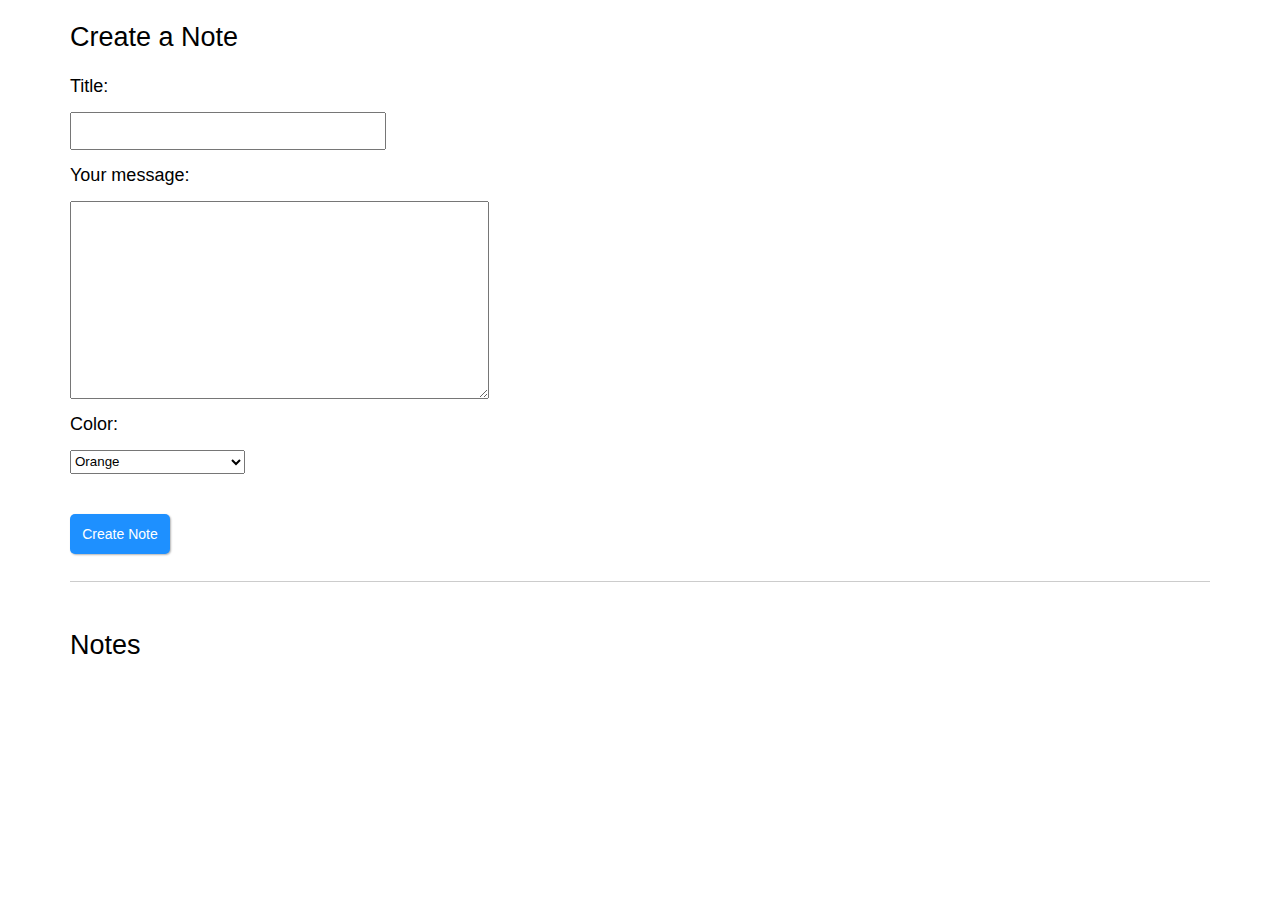
<file: Problem1/index.html>
<!DOCTYPE html>
<html>
	<head>
		<link rel="stylesheet" href="style.css">
		
	</head>
	<body>
		<div id="wrapper">
		  <div id="note-editor">
			<h2 id="note-editor-title">Create a Note</h2>
			<label>Title:</label>
			<input type="text" id="title" name="title" />
			<label>Your message:</label>
			<textarea rows="10" cols="42" id="message" name="message"></textarea>
			<label>Color:</label>
			<select id="color" name="color">
			  <option value="orange" selected>Orange</option>
			  <option value="blue">Blue</option>
			  <option value="pink">Pink</option>
			</select>
			<div id="button">
			  <button id="add-btn">Create Note</button>
			  <div id="error"></div>
			</div>
		  </div>
	  
		  <div id="notes-section">
			<h2>Notes</h2>
			<ul id="notes"></ul>
			
            <script src="index.js"></script>
		  </div>
		</div>
	  </body>
</html>
</file>
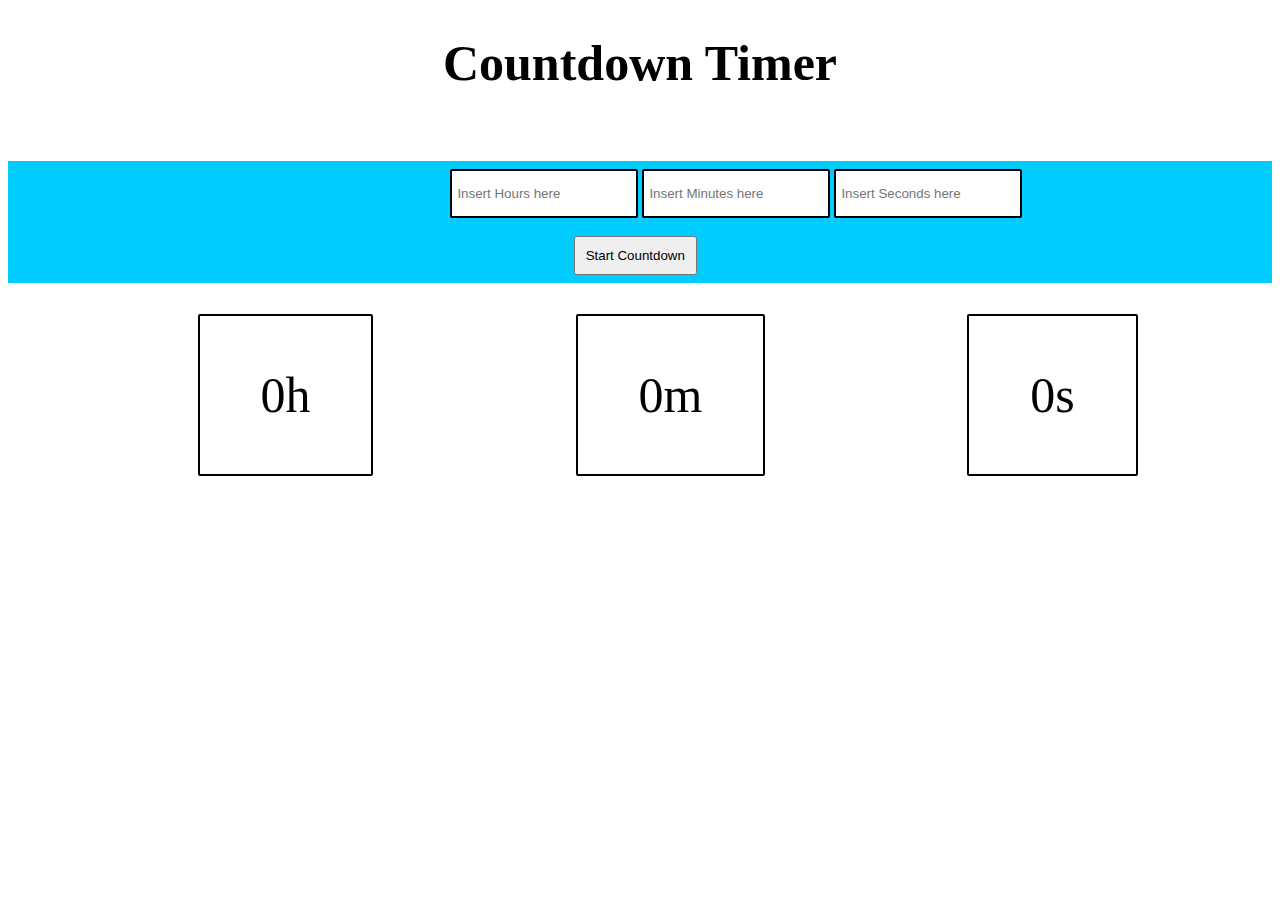
<file: Problem2/index.html>
<!DOCTYPE html>
<html>
    <head>
        <title>Problem 2</title>
        <link rel="stylesheet"  href="style.css">
    </head>
    
    <body>
        <h1 id="title">Countdown Timer</h1>
        <br>
        <br>
        <form id="user-input">
            <input id="Hour" value="" placeholder="Insert Hours here">
            <input id="Minutes" value="" placeholder="Insert Minutes here">
            <input id="Seconds" value="" placeholder="Insert Seconds here">
            <br>
            <br>
            <button id="button">Start Countdown</button>
        </form>
        <br>
       <div id="show">
            <div class ="time"><p id="hour">0h</p></div>
            <div class ="time"><p id="minute">0m</p></div>
            <div class ="time"><p id="second">0s</p></div>
       </div>
        <script src="index.js"></script>
        <script src="https://npmcdn.com/@reactivex/rxjs@5.0.0-beta.3/dist/global/Rx.umd.js"></script>
    </body>
</html>
</file>
<file: Problem1/style.css>
body {
    margin: 0;
    padding: 0;
    font-size: 18px;
  }
  
  * {
    font-family: 'Roboto', sans-serif;
    font-weight: 300;
  }
  
  #wrapper {
    width: 100%;
    max-width: 1140px;
    margin: 0 auto;
    padding: 0 20px;
  }
  
  #note-editor {
    padding-bottom: 12px;
    margin-bottom: 48px;
    border-bottom: 1px solid rgba(0,0,0,0.2);
    opacity: 1;
    transition: all 0.25s ease-out;
  }
  
  #note-editor.hide {
    opacity: 0;
  }
  
  label {
    display: block;
    width: 100%;
    margin-bottom: 15px;
  }
  
  input {
    font-size: 16px;
    display: block;
    width: 300px;  
    margin-bottom: 15px;
    padding: 8px 6px;
  }
  
  input.is-empty {
    border: 2px solid tomato;
  }
  
  textarea {
    font-size: 16px;
    display: block;
    margin-bottom: 15px;
    padding: 8px 6px;
  }
  
  textarea.is-empty {
    border: 1px solid tomato;
  }
  
  #button {
    position: relative;
  }
  
  #error {
    color: tomato;
    position: absolute;
    top: 12px;
    left: 150px;
    line-height: 16px;
  }
  
  select {
    display: block;
    margin-bottom: 15px;
    width: 175px;
    padding: 0;
    height: 24px;
  }
  
  button {
    position: relative;
    display: block;
    width: 100px;
    margin-top: 40px;
    padding: 12px 8px;
    border-radius: 5px;
    margin-bottom: 15px;
    outline: none;
    border:0;
    box-shadow: 1px 1px 2px rgba(0,0,0,0.3);
    background: dodgerblue;
    color: white;
    font-size: 14px;
  }
  
  button:active {
    box-shadow: 0px 0px 1px rgba(0,0,0,0.1);
    top: 1px;
    left: 1px;
  }
  
  ul {
    padding-left: 0;
  }
  
  #notes-section {
    opacity: 1;
    visibility: visible;
    transition: all 0.25s ease-out;
  }
  
  #notes-section.hide {
    opacity: 0;
    visibility: hidden;
  }
  
  #notes li {
    position: relative;
    list-style-type: none;
    display: block;
    float: left;
    width: 340px;
    height: 250px;
    padding: 8px 12px;
    border-radius: 5px;
    margin: 0 5px 12px;
  }
  
  #notes li.orange {
    background: #f77f00;
  }
  
  #notes li.blue {
    background: #00f4f7;
  }
  
  #notes li.pink {
    background: #f70078;
  }
  
  footer {
    position: absolute;
    bottom: 0;
    width: 100%;
    height: 24px;
    left: 0;
    background: rgba(255,255, 255, 0.4);
    padding: 5px 0;
  }
  
  .edit {
    position: absolute;
    height: 24px;
    left: 12px;
    line-height: 24px;
    cursor: pointer;
  }
  
  .delete {
    float: right;
    position: absolute;
    top: 5px;
    right: 5px;
    cursor: pointer;
  }
  
  i:before {
    font-size: 18px;
  }
  
  .note-title {
    font-size: 1.5em;
    font-weight: bold;
    display: block;
    width: 100%;
  
  }
  
  .note-message {
    display: block;
    width: 100%;
  }
</file>
<file: Problem2/style.css>
#user-input {
    align-items: center;
    padding-left: 35%;
    padding-top: 8px;
    padding-bottom: 8px;
    background-color: rgb(0, 204, 255);
}

#show {
    display: flex;
    flex-wrap: wrap;
    height: 10vh;
    
}

#title {
    font-size: 50px;
    text-align: center;
}

#button {
    padding: 10px;
    margin-left: 15%;
    cursor: pointer;
}

#Hour{
    padding-bottom: 15px;
    padding-top: 15px;
    border: 2px solid black;
    border-radius: 2px;
    padding-left: 5px;
}

#Minutes{
    padding-bottom: 15px;
    padding-top: 15px;
    border: 2px solid black;
    border-radius: 2px;
    padding-left: 5px;
}

#Seconds{
    padding-bottom: 15px;
    padding-top: 15px;
    border: 2px solid black;
    border-radius: 2px;
    padding-left: 5px;
}

.time {
    flex-grow: 0.25;
    border: 1px solid;
    margin: 1%;
    margin-left: 15%;
    border: 2px solid black;
    border-radius: 2px;
    text-align: center;
}

p{
    font-size: 50px;
}
</file>
